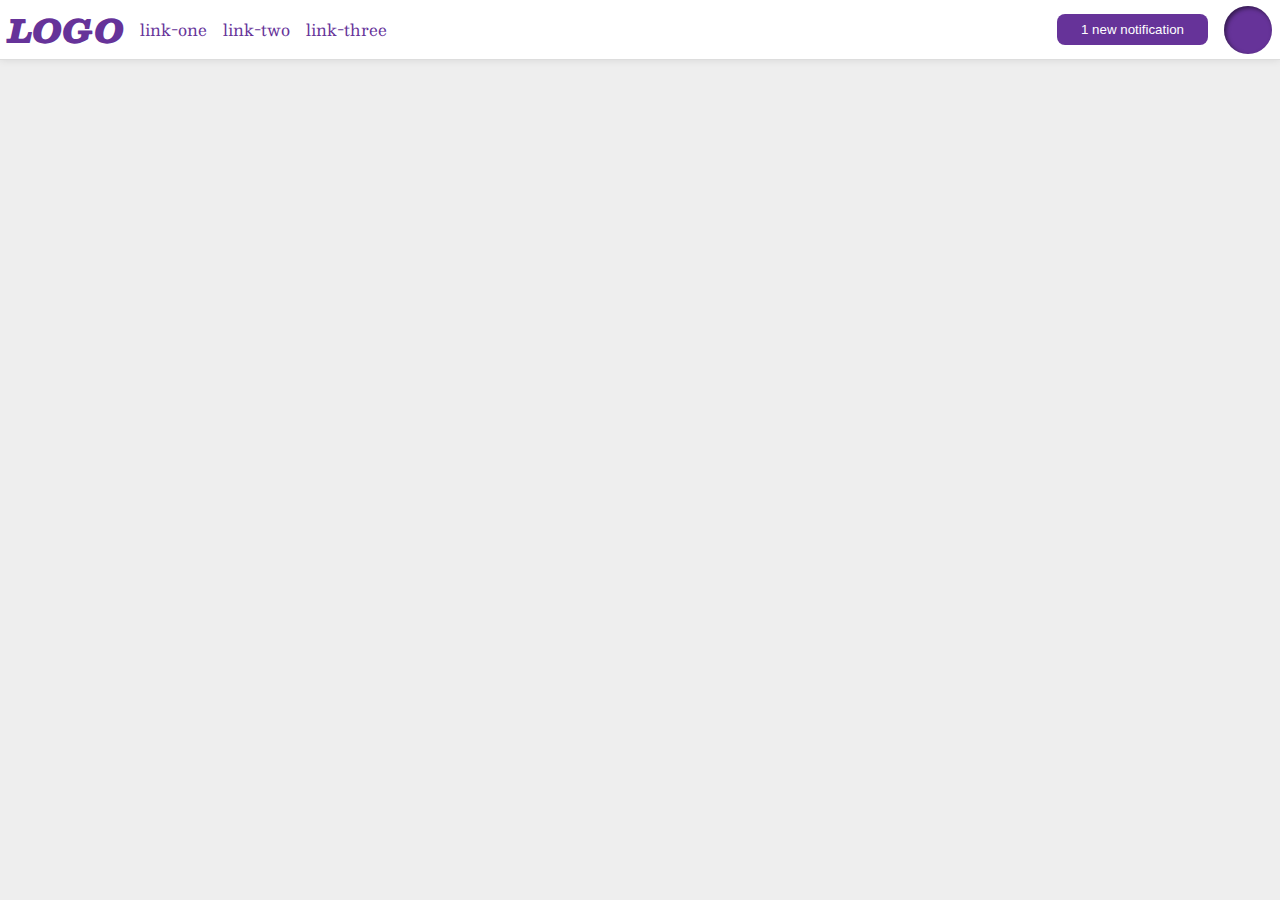
<file: flex/03-flex-header-2/index.html>
<!DOCTYPE html>
<html lang="en">
  <head>
    <meta charset="UTF-8">
    <meta http-equiv="X-UA-Compatible" content="IE=edge">
    <meta name="viewport" content="width=device-width, initial-scale=1.0">
    <title>Flex Header 2</title>
    <link rel="stylesheet" href="style.css">
  </head>
  <body>
    <div class="header">
        
      <div class="group-one">
      <div class="logo">
        LOGO
      </div>
      <ul class="links">
        <li><a href="https://google.com">link-one</a></li>
        <li><a href="https://google.com">link-two</a></li>
        <li><a href="https://google.com">link-three</a></li>
      </ul>
        </div>
        
        <div class="group-two">
      <button class="notifications">
        1 new notification
      </button>
      <div class="profile-image"></div>
        </div>
    </div>
  </body>
</html>
</file>
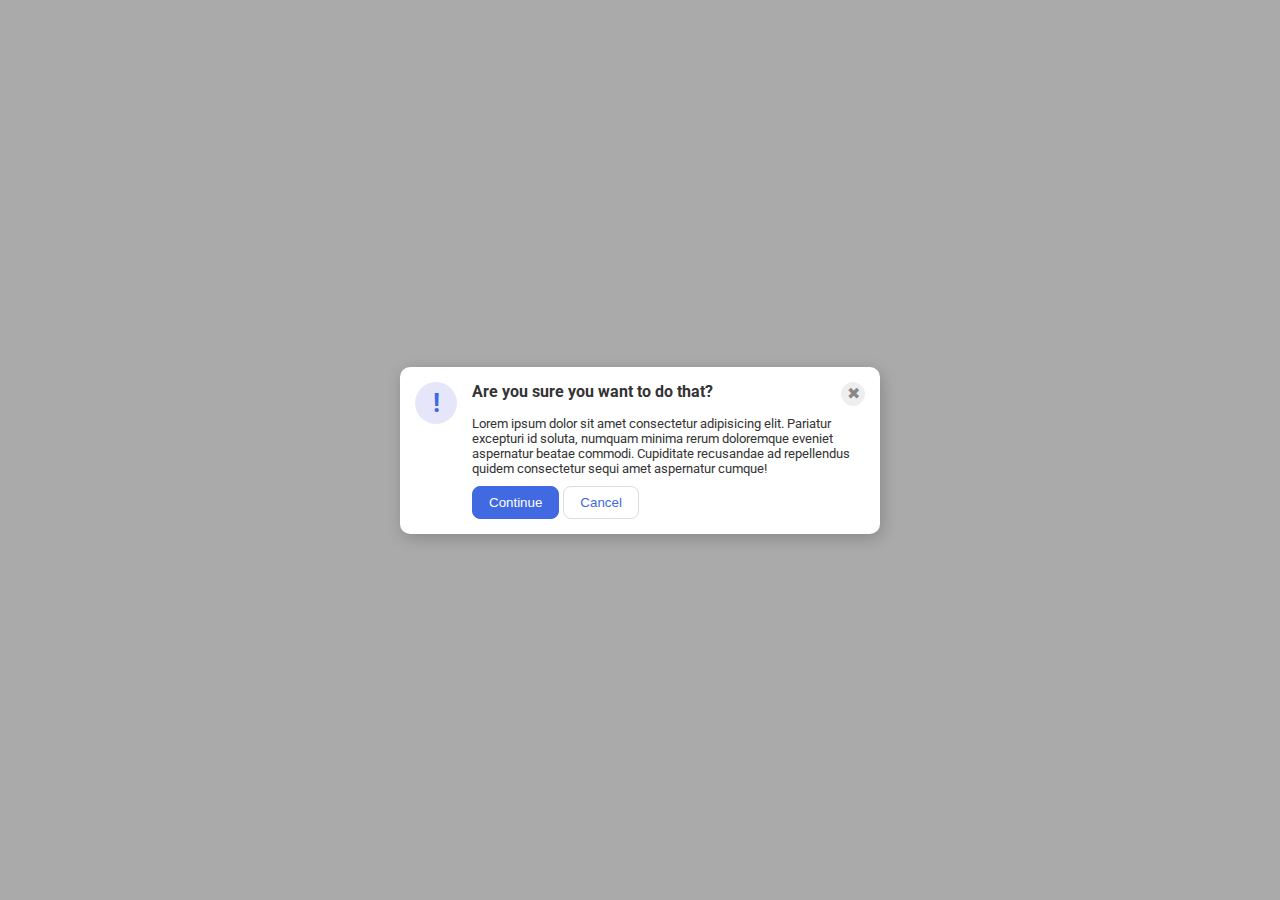
<file: flex/05-flex-modal/index.html>
<!DOCTYPE html>
<html lang="en">
  <head>
    <meta charset="UTF-8">
    <meta http-equiv="X-UA-Compatible" content="IE=edge">
    <meta name="viewport" content="width=device-width, initial-scale=1.0">
    <link rel="stylesheet" href="style.css">
    <title>Modal</title>
  </head>
  <body>
    <div class="modal">
      <div class="icon">!</div>
          
          <div class="middle">
            <div class="line">
      <div class="header">Are you sure you want to do that?</div>
      <button class="close-button">✖</button>
            </div>
      <div class="text">Lorem ipsum dolor sit amet consectetur adipisicing elit. Pariatur excepturi id soluta, numquam minima rerum doloremque eveniet aspernatur beatae commodi. Cupiditate recusandae ad repellendus quidem consectetur sequi amet aspernatur cumque!</div>
            <div class="button">
      <button class="continue">Continue</button>
      <button class="cancel">Cancel</button>
            </div>
          </div>

    </div>
  </body>
</html>
</file>
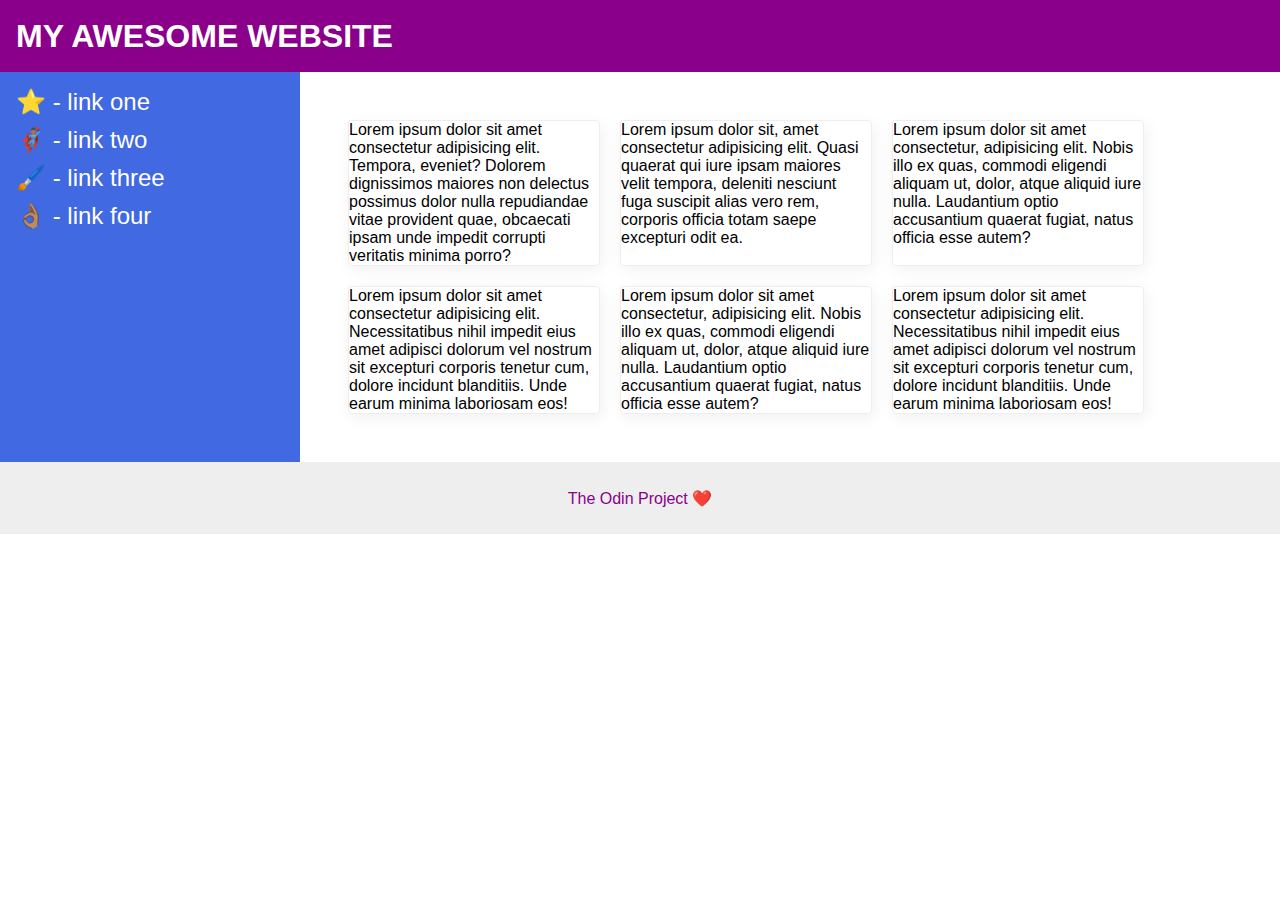
<file: flex/07-flex-layout-2/index.html>
<!DOCTYPE html>
<html lang="en">
  <head>
    <meta charset="UTF-8">
    <meta http-equiv="X-UA-Compatible" content="IE=edge">
    <meta name="viewport" content="width=device-width, initial-scale=1.0">
    <title>The Holy Grail</title>
    <link rel="stylesheet" href="style.css">
  </head>
  <body>
    <div class="header">
      MY AWESOME WEBSITE
    </div>
      <div class="middle">
    <div class="sidebar">
      <ul>
        <li><a href="#">⭐ - link one</a></li>
        <li><a href="#">🦸🏽‍♂️ - link two</a></li>
        <li><a href="#">🖌️ - link three</a></li>
        <li><a href="#">👌🏽 - link four</a></li>
      </ul>
    </div>
        <div class="box">
    <div class="card">Lorem ipsum dolor sit amet consectetur adipisicing elit. Tempora, eveniet? Dolorem dignissimos maiores non delectus possimus dolor nulla repudiandae vitae provident quae, obcaecati ipsam unde impedit corrupti veritatis minima porro?</div>
    <div class="card">Lorem ipsum dolor sit, amet consectetur adipisicing elit. Quasi quaerat qui iure ipsam maiores velit tempora, deleniti nesciunt fuga suscipit alias vero rem, corporis officia totam saepe excepturi odit ea.</div>
    <div class="card">Lorem ipsum dolor sit amet consectetur, adipisicing elit. Nobis illo ex quas, commodi eligendi aliquam ut, dolor, atque aliquid iure nulla. Laudantium optio accusantium quaerat fugiat, natus officia esse autem?</div>
    <div class="card">Lorem ipsum dolor sit amet consectetur adipisicing elit. Necessitatibus nihil impedit eius amet adipisci dolorum vel nostrum sit excepturi corporis tenetur cum, dolore incidunt blanditiis. Unde earum minima laboriosam eos!</div>
    <div class="card">Lorem ipsum dolor sit amet consectetur, adipisicing elit. Nobis illo ex quas, commodi eligendi aliquam ut, dolor, atque aliquid iure nulla. Laudantium optio accusantium quaerat fugiat, natus officia esse autem?</div>
    <div class="card">Lorem ipsum dolor sit amet consectetur adipisicing elit. Necessitatibus nihil impedit eius amet adipisci dolorum vel nostrum sit excepturi corporis tenetur cum, dolore incidunt blanditiis. Unde earum minima laboriosam eos!</div>
        </div>
  </div>
    <div class="footer">
      The Odin Project ❤️
    </div>
  </body>
</html>
</file>
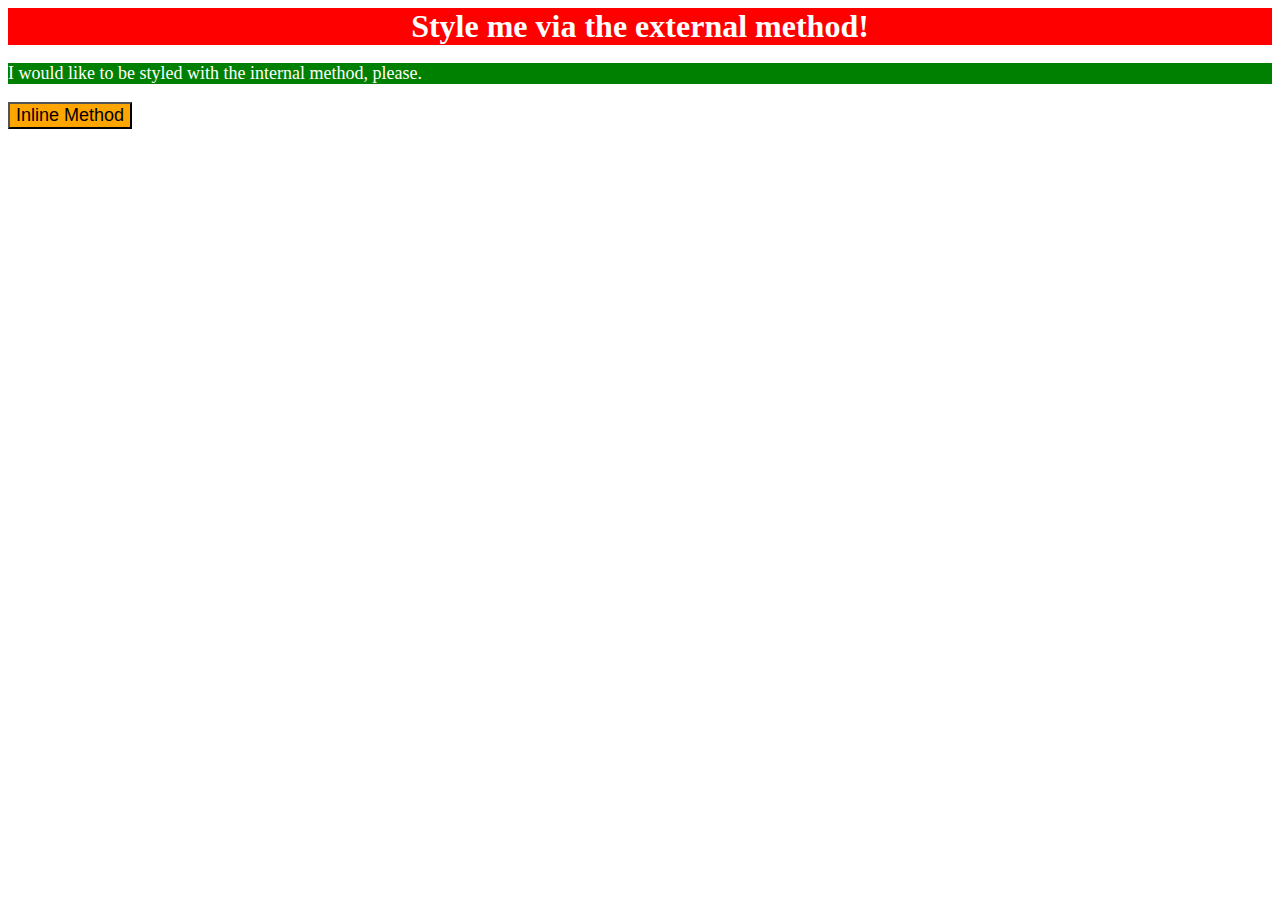
<file: foundations/01-css-methods/index.html>
<!DOCTYPE html>
<html lang="en">
  <head>
    <meta charset="UTF-8">
    <meta http-equiv="X-UA-Compatible" content="IE=edge">
    <meta name="viewport" content="width=device-width, initial-scale=1.0">
    <title>Methods for Adding CSS</title>
    <link rel="stylesheet" href="style.css">
    <style>
      p {
        background-color: green;
        color: white;
        font-size: 18px;
      }
    </style>
  </head>
  <body>
    <div>Style me via the external method!</div>
    <p>I would like to be styled with the internal method, please.</p>
    <button style="background-color: orange; font-size: 18px;">Inline Method</button>
  </body>
</html>
</file>
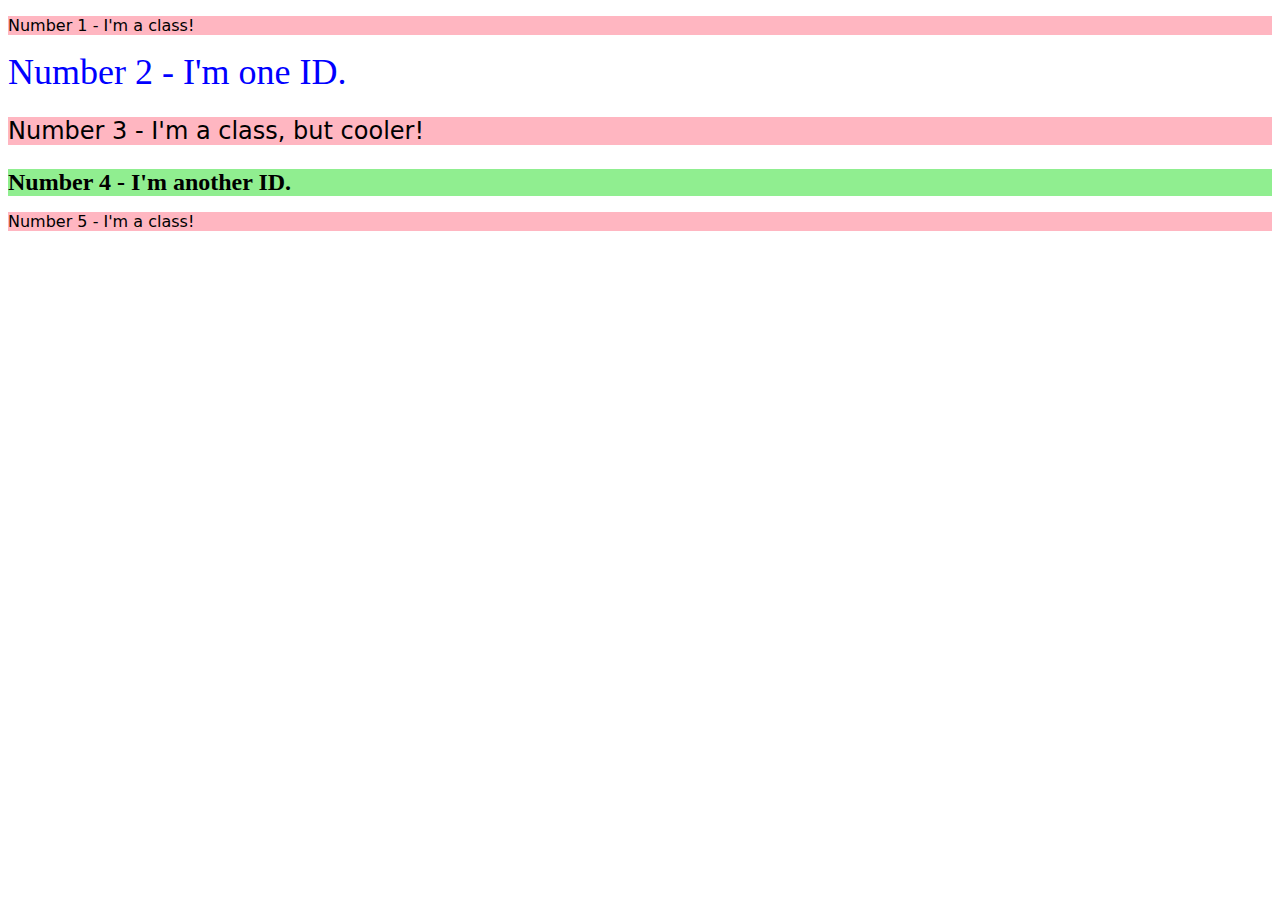
<file: foundations/02-class-id-selectors/index.html>
<!DOCTYPE html>
<html lang="en">
  <head>
    <meta charset="UTF-8">
    <meta http-equiv="X-UA-Compatible" content="IE=edge">
    <meta name="viewport" content="width=device-width, initial-scale=1.0">
    <title>Class and ID Selectors</title>
    <link rel="stylesheet" href="style.css">
  </head>
  <body>
    <p class="odd">Number 1 - I'm a class!</p>
    <div id="two">Number 2 - I'm one ID.</div>
    <p class="odd cooler">Number 3 - I'm a class, but cooler!</p>
    <div id="four">Number 4 - I'm another ID.</div>
    <p class="odd">Number 5 - I'm a class!</p>
  </body>
</html>
</file>
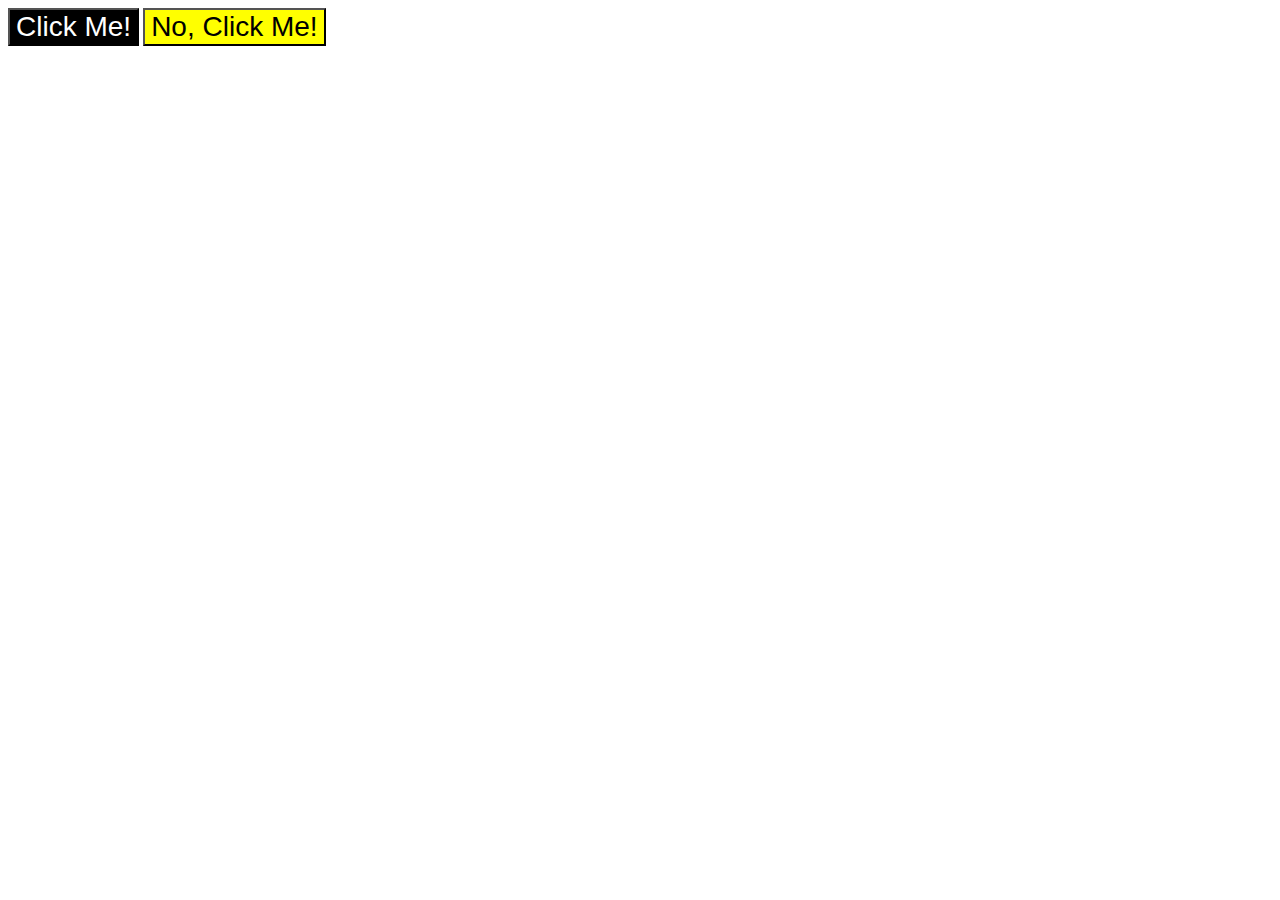
<file: foundations/03-grouping-selectors/index.html>
<!DOCTYPE html>
<html lang="en">
  <head>
    <meta charset="UTF-8">
    <meta http-equiv="X-UA-Compatible" content="IE=edge">
    <meta name="viewport" content="width=device-width, initial-scale=1.0">
    <title>Grouping Selectors</title>
    <link rel="stylesheet" href="style.css">
  </head>
  <body>
    <button class="one">Click Me!</button>
    <button class="two">No, Click Me!</button>
  </body>
</html>
</file>
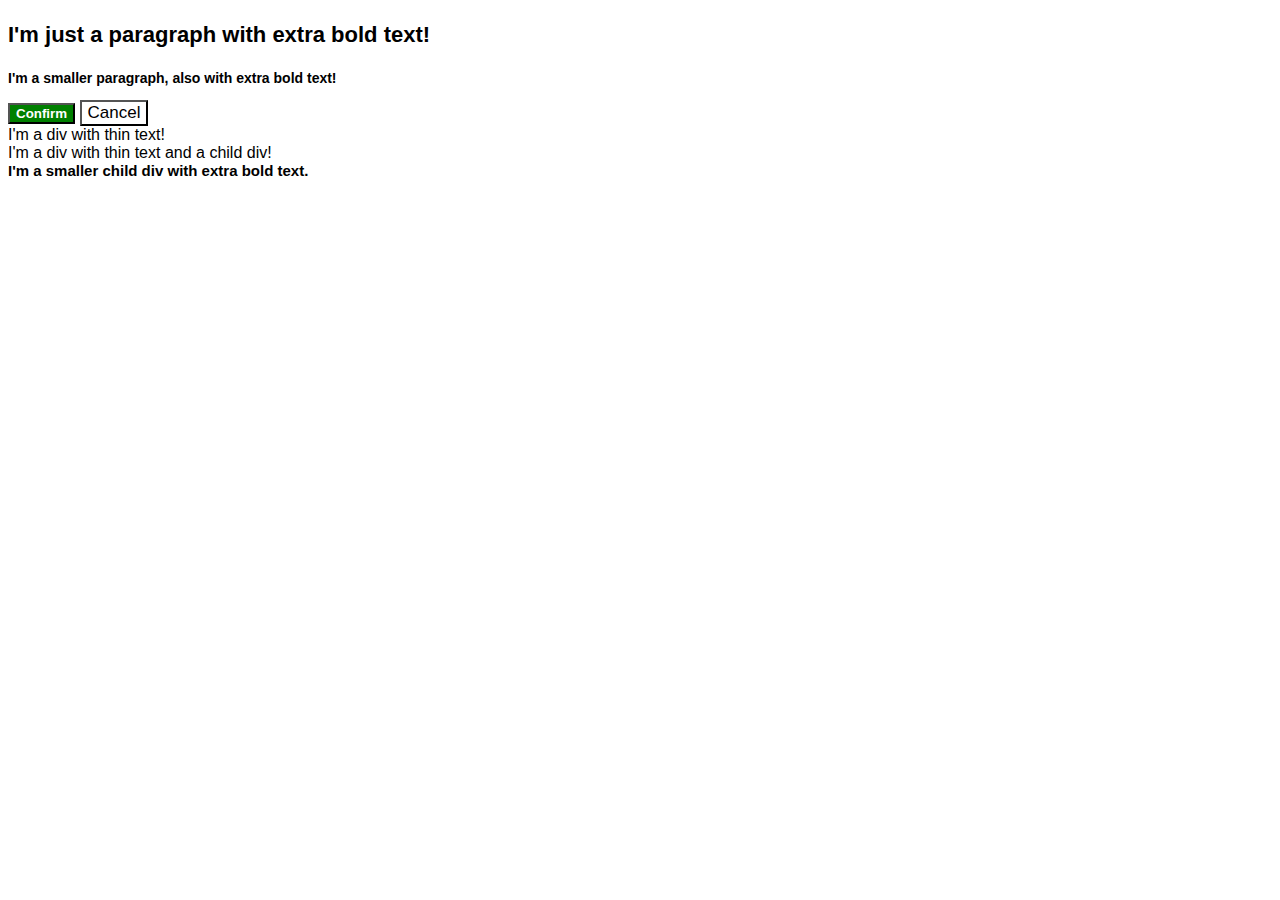
<file: foundations/06-cascade-fix/index.html>
<!DOCTYPE html>
<html lang="en">
  <head>
    <meta charset="UTF-8">
    <meta http-equiv="X-UA-Compatible" content="IE=edge">
    <meta name="viewport" content="width=device-width, initial-scale=1.0">
    <title>Fix the Cascade</title>
    <link rel="stylesheet" href="style.css">
  </head>
  <body>
    <p class="para">I'm just a paragraph with extra bold text!</p>
    <p class="para small-para">I'm a smaller paragraph, also with extra bold text!</p>

    <button id="confirm-button" class="button confirm">Confirm</button>
    <button id="cancel-button" class="button cancel">Cancel</button>

    <div class="text">I'm a div with thin text!</div>
    <div class="text">I'm a div with thin text and a child div!
      <div class="text child">I'm a smaller child div with extra bold text.</div>
    
  </body>
</html>
</file>
<file: flex/03-flex-header-2/style.css>
/* this is some magical font-importing.  
you'll learn about it later. */
@import url('https://fonts.googleapis.com/css2?family=Besley:ital,wght@0,400;1,900&display=swap');

body {
  margin: 0;
  background: #eee;
  font-family: Besley, serif;
}

.header {
  background: white;
  border-bottom: 1px solid #ddd;
  box-shadow: 0 0 8px rgba(0,0,0,.1);
  display: flex;
  justify-content: space-between;
  align-items: center;
}

.profile-image {
  background: rebeccapurple;
  box-shadow: inset 2px 2px 4px rgba(0,0,0,.5);
  border-radius: 50%;
  width: 48px;
  height: 48px;
  margin-right: 8px;
}

.logo {
  color: rebeccapurple;
  font-size: 32px;
  font-weight: 900;
  font-style: italic;
  margin-left: 8px;
}

button {
  border: none;
  border-radius: 8px;
  background: rebeccapurple;
  color: white;
  padding: 8px 24px;
}

a {
  /* this removes the line under our links */
  text-decoration: none;
  color: rebeccapurple;
}

ul {
  list-style-type: none;
  display: flex;
  padding: 0;
  gap: 16px;
}

.group-one {
  display: flex;
  align-items: center;
  gap: 16px;
}

.group-two {
  display: flex;
  align-items: center;
  gap: 16px;
}
</file>
<file: flex/05-flex-modal/style.css>
@import url('https://fonts.googleapis.com/css2?family=Roboto:wght@400;700&display=swap');

html, body {
  height: 100%;
}

body {
  font-family: Roboto, sans-serif;
  margin: 0;
  background: #aaa;
  color: #333;
  /* I'll give you this one for free lol */
  display: flex;
  justify-content: center;
  align-items: center;
}

.modal {
  background: white;
  width: 480px;
  border-radius: 10px;
  box-shadow: 2px 4px 16px rgba(0,0,0,.2);
  display: flex;
  
}

.icon {
  color: royalblue;
  font-size: 26px;
  font-weight: 700;
  background: lavender;
  width: 42px;
  height: 42px;
  border-radius: 50%;
  margin: 15px 15px;
  display: flex;
  align-items: center;
  justify-content: center;
  align-self: stretch;
  flex-shrink: 0;
}

.close-button {
  background: #eee;
  border-radius: 50%;
  color: #888;
  font-weight: 400;
  font-size: 16px;
  height: 24px;
  width: 24px;
  display: flex;
  align-items: center;
  justify-content: center;
  border: 1px solid #eee;
  padding: 0;
  margin: 0px 15px;
  align-self: stretch;
}

button {
  cursor: pointer;
  padding: 8px 16px;
  border-radius: 8px;
}

button.continue {
  background: royalblue;
  border: 1px solid royalblue;
  color: white;
}

button.cancel {
  background: white;
  border: 1px solid #ddd;
  color: royalblue;
}

.middle {
  display: flex;
  flex-direction: column;
}

.line {
  display: flex;
  justify-content: space-between;
  margin-top: 15px;
  margin-bottom: 10px;
}

.header {
  font-weight: bold;
  
}

.text {
  display: flex;
  font-size: small;
  padding-right: 30px;
}

.button {
  margin-bottom: 15px;
  margin-top: 10px;
  gap: 5px;
}
</file>
<file: flex/07-flex-layout-2/style.css>
body {
  font-family: -apple-system, BlinkMacSystemFont, 'Segoe UI', Roboto, Oxygen, Ubuntu, Cantarell, 'Open Sans', 'Helvetica Neue', sans-serif;
  margin: 0;
  min-height: 100vh;
}

.header {
  height: 72px;
  background: darkmagenta;
  color: white;
  font-size: 32px;
  font-weight: 900;
  display: flex;
  align-items: center;
  padding: 0 16px;
}

.footer {
  height: 72px;
  background: #eee;
  color: darkmagenta;
  display: flex;
  justify-content: center;
  align-items: center;
}

.sidebar {
  width: 300px;
  background: royalblue;
  box-sizing: border-box;
  flex-shrink: 0;
}

.card {
  border: 1px solid #eee;
  box-shadow: 2px 4px 16px rgba(0,0,0,.06);
  border-radius: 4px;
 flex-basis: 250px;
}

.box {
  display: flex;
  flex-wrap: wrap;
  gap: 20px;
  padding: 48px 48px;
}

.middle {
  display: flex;
}

ul {
  list-style-type: none;
  padding: 0;
  padding-left: 16px;
}

a {
  text-decoration: none;
  color: white;
  font-size: 24px;
}

li {
  margin-bottom: 10px;
}
</file>
<file: foundations/01-css-methods/style.css>
div {
    color: white;
    background-color: red;
    font-size: 32px;
    font-weight: bold;
    text-align: center;
}
</file>
<file: foundations/02-class-id-selectors/style.css>
.odd {
    background-color: lightpink;
    font-family: "Verdana", "DejaVu Sans", sans-serif;
}
#two {
    color: blue;
    font-size: 36px;
}
.odd.cooler {
    font-size: 24px;
}
#four {
    background-color: lightgreen;
    font-size: 24px;
    font-weight: bold;
}
</file>
<file: foundations/03-grouping-selectors/style.css>
.one {
    background-color: black;
    color: white;
}
.two {
    background-color: yellow;
}
.one, 
.two {
    font-size: 28px;
    font-family: "Helvetica", "Times New Roman", sans-serif;
}
</file>
<file: foundations/06-cascade-fix/style.css>
body {
  font-family: Arial, Helvetica, sans-serif;
}

.para,
.small-para {
  color: hsl(0, 0%, 0%);
  
}

.para.small-para {
  font-size: 14px;
  font-weight: 800;
}

.para {
  font-size: 22px;
  font-weight: 800;
}

.button.confirm {
  background-color: green;
  color: white;
  font-weight: bold;
} 

#cancel-button {
  background-color: rgb(255, 255, 255);
  color: rgb(0, 0, 0);
  font-size: 17px;
}

.child {
  color: rgb(0, 0, 0);
  font-weight: 800;
  font-size: 14px;
}

div.text.child {
  color: rgb(0, 0, 0);
  font-size: 15px;
  font-weight: bolder;
}
</file>
